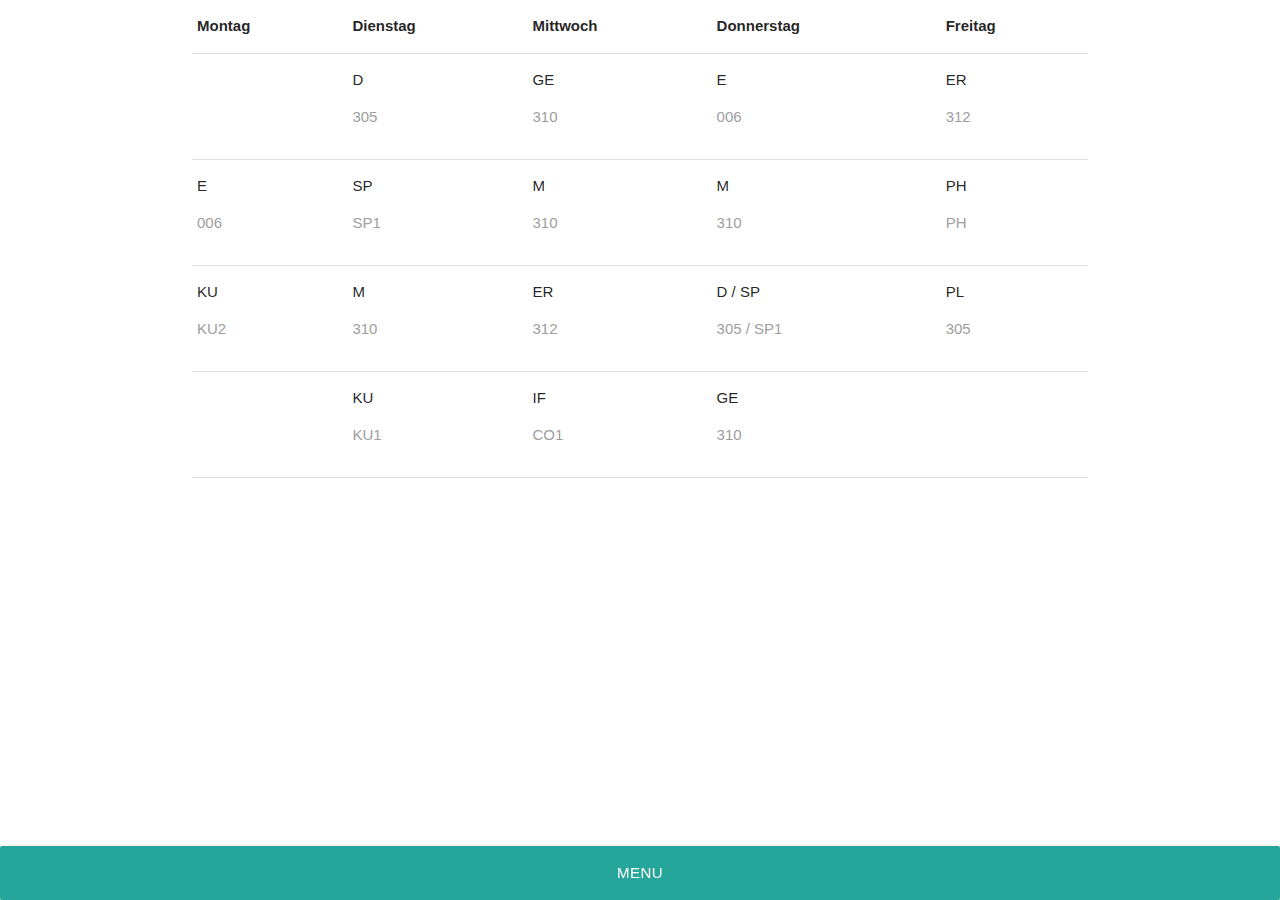
<file: index.html>
<!DOCTYPE html>
<html lang="en">
<head>
    <link type="text/css" rel="stylesheet" href="css/materialize.min.css" media="screen,projection"/>
    <meta name="viewport" content="width=device-width, initial-scale=1.0"/>
    <meta charset="UTF-8">

    <title>Stundenplan</title>
    <link rel="icon" href="icon.png">
    <link rel="manifest" href="manifest.json">
</head>

<body>
<noscript>You need to enable JavaScript in Your Browser to run this App</noscript>
<div id="loader" class="valign-wrapper" style="height: 100vh;justify-content: center;">
    <div class="valign-wrapper">
        <div class="preloader-wrapper active">
            <div class="spinner-layer spinner-blue">
                <div class="circle-clipper left">
                    <div class="circle"></div>
                </div>
                <div class="gap-patch">
                    <div class="circle"></div>
                </div>
                <div class="circle-clipper right">
                    <div class="circle"></div>
                </div>
            </div>

            <div class="spinner-layer spinner-red">
                <div class="circle-clipper left">
                    <div class="circle"></div>
                </div>
                <div class="gap-patch">
                    <div class="circle"></div>
                </div>
                <div class="circle-clipper right">
                    <div class="circle"></div>
                </div>
            </div>

            <div class="spinner-layer spinner-yellow">
                <div class="circle-clipper left">
                    <div class="circle"></div>
                </div>
                <div class="gap-patch">
                    <div class="circle"></div>
                </div>
                <div class="circle-clipper right">
                    <div class="circle"></div>
                </div>
            </div>

            <div class="spinner-layer spinner-green">
                <div class="circle-clipper left">
                    <div class="circle"></div>
                </div>
                <div class="gap-patch">
                    <div class="circle"></div>
                </div>
                <div class="circle-clipper right">
                    <div class="circle"></div>
                </div>
            </div>
        </div>
    </div>
</div>

<main id="stundenplan" class="container" style="display: none">
    <table>
        <thead>
            <th>Montag</th>
            <th>Dienstag</th>
            <th>Mittwoch</th>
            <th>Donnerstag</th>
            <th>Freitag</th>
            <th id="samstag">Samstag</th>
        </thead>
        <tbody id="app"></tbody>
    </table>
</main>
<section id="menu" style="display: none;width: 100%; position: fixed; bottom: 0;">
    <a class="waves-effect waves-light btn btn-large modal-trigger valign-wrapper center-align" href="#navigator" style="width: -moz-available;width: -webkit-fill-available;">Menu</a>
    <div id="navigator" class="modal bottom-sheet">
        <div class="modal-content"><h4 style="margin-bottom: 0">Menu</h4></div>
        <div class="modal-footer row" style="margin-bottom: 0">
            <a id="nav-stundenplan" href="#stundenplan" class="modal-action modal-close waves-effect waves-green btn-flat col s6 center-align truncate">Stundenplan</a>
            <a id="nav-vertretungen" href="/app.html" class="modal-action modal-close waves-effect waves-green btn-flat col s6 center-align truncate">Vertretungen</a>
        </div>
    </div>
</section>

<script src="js/jquery-3.3.1.min.js"></script>
<script src="js/jquery-ui.min.js"></script>
<script type="text/javascript" src="js/materialize.min.js"></script>
<script>
    var week;
    if ($.datepicker.iso8601Week(new Date()) % 2) {week = "a"}
    else {week = "b"}

    var samstag=true;
    $.getJSON("samstag.json", s => {
        if(!s[$.datepicker.iso8601Week(new Date()) - 7]){
        samstag = false;
        $("#samstag").remove()
    }
    }).catch(() => M.toast({html: 'Failed to get JSON!'}));

    $.getJSON(week + "_stundenplan.json", c => {
        for(var d = 0;4 > d;d++){
        $("#app").append("<tr id='" + d + "'>");
        for (var e = 0; 6 > e; e++)
            if (!samstag && e === 5) {}
            else if (c[e] && c[e][d]) {
                var f = c[e][d].split("/", -1);
                if (f.length > 2) {
                    f[0] += " / " + f[2].toUpperCase(), f[1] += " / " + f[3], f = f.slice(0, 2)
                }
                f[0] = f[0].toUpperCase(), f[1] = "<p class='grey-text lighten-2'>" + f[1], f[1] += "</p>";

                console.log(f);
                $("#" + d).append("<td class='day-" + e + "'>" + f.join(" ") + "</td>")
            } else $("#" + d).append("<td class='day-" + e + "'></td>");
        $("#app").append("</tr>")
    }
    }).catch(() => M.toast({html: 'Failed to get JSON!'}));

    $.getJSON("samstag.json", s => {
        if(!s[$.datepicker.iso8601Week(new Date()) - 7]){
        $(".day-5").remove();
    }
    }).catch(() => M.toast({html: 'Failed to get JSON!'}));

    /* DRAW APP ON SCREEN */
    $("#loader").hide();
    $("#stundenplan").show();
    $("#menu").show();

    /* INITIALIZE MENU with event listeners*/
    M.Modal.init(document.querySelector('.modal'), {});
    $("#vertretungen").click(function () {
        loadVertretung()
    });

    /* SERVICE WORKER*/
    if ('serviceWorker' in navigator) {
        navigator.serviceWorker
            .register('./service-worker.js')
            .then(function() { console.log('Service Worker Registered'); });
    }
</script>

</body>
</html>
</file>
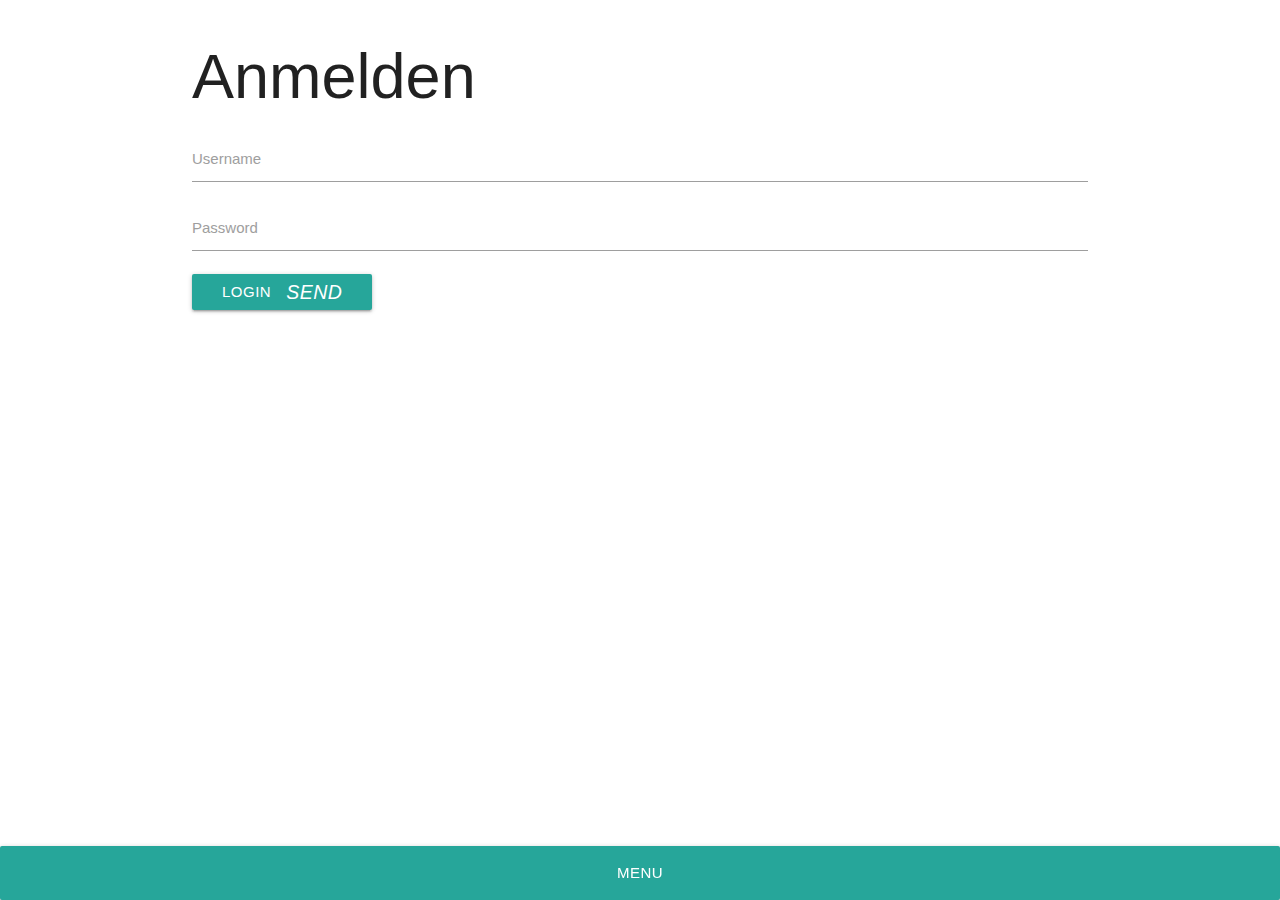
<file: app.html>
<!DOCTYPE html>
<html lang="en">
<head>
    <link type="text/css" rel="stylesheet" href="css/materialize.min.css" media="screen,projection"/>
    <link href="https://landupin.tk/material-icons.css" rel="stylesheet">
    <meta name="viewport" content="width=device-width, initial-scale=1.0"/>
    <meta charset="UTF-8">

    <title>Stundenplan</title>
    <link rel="icon" href="icon.png">
    <link rel="manifest" href="manifest.json">
</head>

<body style="padding-bottom: 54px">
<noscript>You need to enable JavaScript in Your Browser to run this App</noscript>
<section id="error" class="container"></section>

<main id="vertretungen" class="container" style="display: none"></main>

<main id="login" class="container" style="display: none">
    <h1>Anmelden</h1>
    <div class="input-field">
        <input id="username" type="text" class="validate">
        <label for="username">Username</label>
    </div>
    <div class="input-field">
        <input id="password" type="password" class="validate">
        <label for="password">Password</label>
    </div>
    <button id="submit-login" class="btn waves-effect waves-light" type="submit" name="action">Login
        <i class="material-icons right">send</i>
    </button>

</main>

<section id="menu" style="display: none;width: 100%; position: fixed; bottom: 0;">
    <a class="waves-effect waves-light btn btn-large modal-trigger valign-wrapper center-align" href="#navigator" style="width: -moz-available;width: -webkit-fill-available;">Menu</a>
    <div id="navigator" class="modal bottom-sheet">
        <div class="modal-content"><h4 style="margin-bottom: 0">Menu</h4></div>
        <div class="modal-footer row" style="margin-bottom: 0">
            <a id="nav-stundenplan" href="/" class="modal-action modal-close waves-effect waves-green btn-flat col s6 center-align truncate">Stundenplan</a>
            <a id="nav-vertretungen" href="#" class="modal-action modal-close waves-effect waves-green btn-flat col s6 center-align truncate">Vertretungen</a>
            <a id="nav-logout" href="#logout" class="modal-action modal-close waves-effect waves-green btn-flat col s6 center-align truncate" style="display: none">Logout</a>
        </div>
    </div>
</section>

<div id="loader" class="valign-wrapper" style="height: 100vh;justify-content: center;">
    <div class="valign-wrapper">
        <div class="preloader-wrapper active">
            <div class="spinner-layer spinner-blue">
                <div class="circle-clipper left">
                    <div class="circle"></div>
                </div>
                <div class="gap-patch">
                    <div class="circle"></div>
                </div>
                <div class="circle-clipper right">
                    <div class="circle"></div>
                </div>
            </div>

            <div class="spinner-layer spinner-red">
                <div class="circle-clipper left">
                    <div class="circle"></div>
                </div>
                <div class="gap-patch">
                    <div class="circle"></div>
                </div>
                <div class="circle-clipper right">
                    <div class="circle"></div>
                </div>
            </div>

            <div class="spinner-layer spinner-yellow">
                <div class="circle-clipper left">
                    <div class="circle"></div>
                </div>
                <div class="gap-patch">
                    <div class="circle"></div>
                </div>
                <div class="circle-clipper right">
                    <div class="circle"></div>
                </div>
            </div>

            <div class="spinner-layer spinner-green">
                <div class="circle-clipper left">
                    <div class="circle"></div>
                </div>
                <div class="gap-patch">
                    <div class="circle"></div>
                </div>
                <div class="circle-clipper right">
                    <div class="circle"></div>
                </div>
            </div>
        </div>
    </div>
</div>


<script src="js/jquery-3.3.1.min.js"></script>
<script src="js/jquery-ui.min.js"></script>
<script type="text/javascript" src="js/materialize.min.js"></script>
<script async src="js/app.js"></script>

</body>
</html>
</file>
